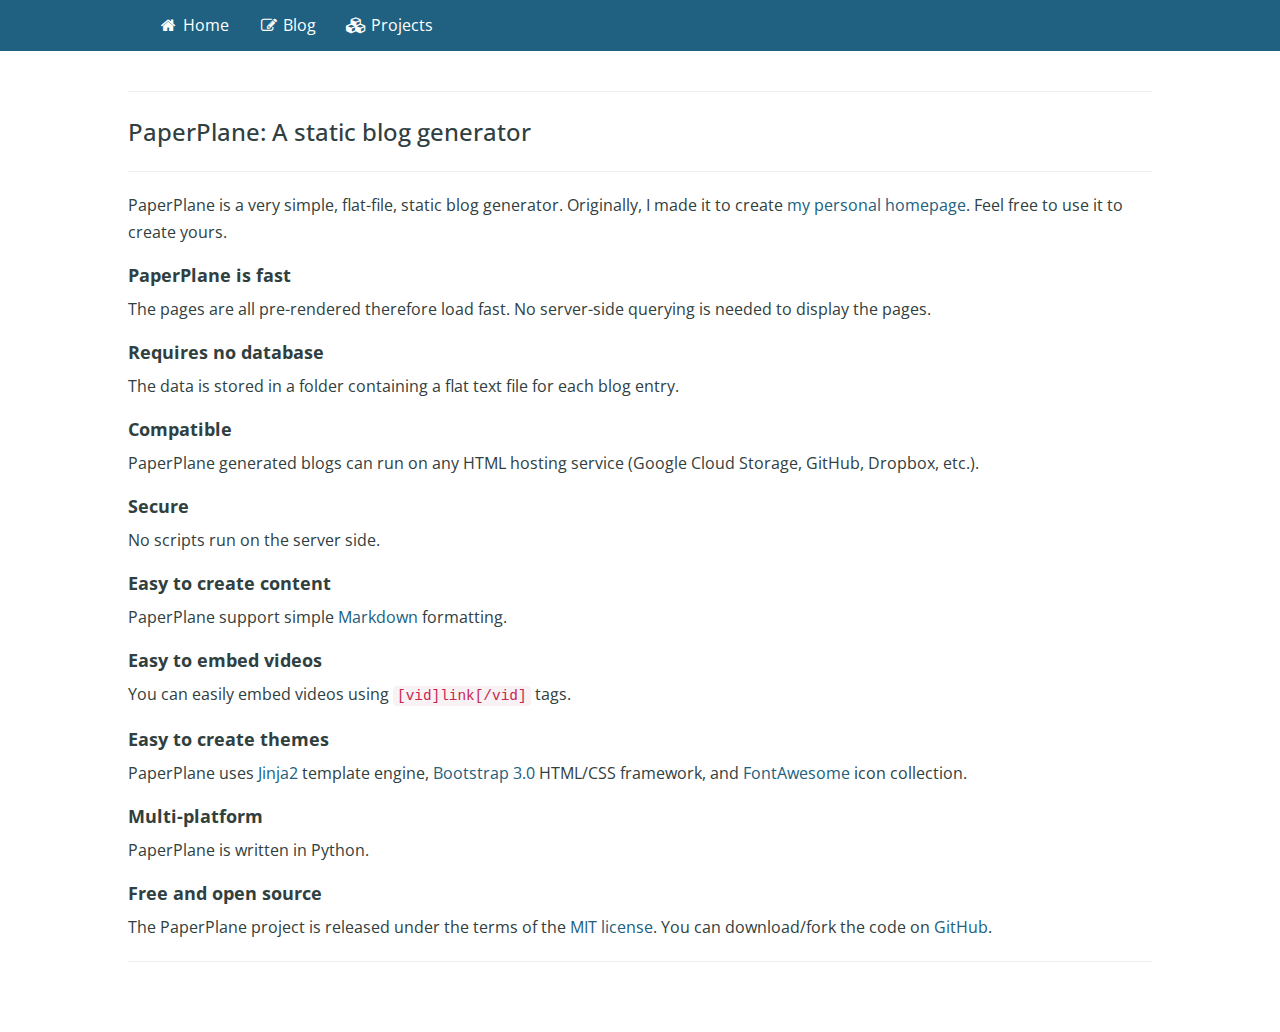
<file: index.html>
<!DOCTYPE html>
<html lang="en">
  <head>
    <meta charset="utf-8">
    <meta http-equiv="X-UA-Compatible" content="IE=edge">
    <meta name="viewport" content="width=device-width, initial-scale=1">

    <title>PaperPlane: A static blog generator
</title>

	


	<link href="css/bootstrap.min.css" rel="stylesheet">
	<link href="css/isikdogan.css" rel="stylesheet">
	<link href="css/font-awesome.min.css" rel="stylesheet">

  </head>

  <body>

  <div class="navbar navbar-inverse navbar-static-top">
  <div class="container">
      <ul class="nav navbar-nav">
          <li><a href="index.html"><span class="fa fa-home fa-fw"></span> Home</a></li>
          <li><a href="blog/index.html"><span class="fa fa-pencil-square-o fa-fw"></span> Blog</a></li>
          <li><a href="projects.html"><span class="fa fa-cubes fa-fw"></span> Projects</a></li>
      </ul>
  </div>
  </div>

    <div class="container">
		<div class="main row">
			
<hr />
<h2>PaperPlane: A static blog generator</h2>
<hr />
<p>PaperPlane is a very simple, flat-file, static blog generator. Originally, I made it to create <a href="http://www.isikdogan.com/">my personal homepage</a>. Feel free to use it to create yours.</p>
<h4>PaperPlane is fast</h4>
<p>The pages are all pre-rendered therefore load fast. No server-side querying is needed to display the pages.</p>
<h4>Requires no database</h4>
<p>The data is stored in a folder containing a flat text file for each blog entry.</p>
<h4>Compatible</h4>
<p>PaperPlane generated blogs can run on any HTML hosting service (Google Cloud Storage, GitHub, Dropbox, etc.).</p>
<h4>Secure</h4>
<p>No scripts run on the server side.</p>
<h4>Easy to create content</h4>
<p>PaperPlane support simple <a href="http://daringfireball.net/projects/markdown/">Markdown</a> formatting.</p>
<h4>Easy to embed videos</h4>
<p>You can easily embed videos using <code>[vid]link[/vid]</code> tags.</p>
<h4>Easy to create themes</h4>
<p>PaperPlane uses <a href="http://jinja.pocoo.org/docs/dev/">Jinja2</a> template engine, <a href="http://getbootstrap.com/">Bootstrap 3.0</a> HTML/CSS framework, and <a href="http://fontawesome.io/">FontAwesome</a> icon collection.</p>
<h4>Multi-platform</h4>
<p>PaperPlane is written in Python.</p>
<h4>Free and open source</h4>
<p>The PaperPlane project is released under the terms of the <a href="http://en.wikipedia.org/wiki/MIT_License">MIT license</a>. You can download/fork the code on <a href="https://github.com/isikdogan/paperplane">GitHub</a>.</p>
<hr/>

		</div>

    </div><!-- /.container -->

	<link rel="icon" href="http://www.isikdogan.com/favicon.ico">
	<link href='https://fonts.googleapis.com/css?family=Open+Sans:400,400italic,700&subset=latin,latin-ext' rel='stylesheet' type='text/css'>

  </body>
</html>
</file>
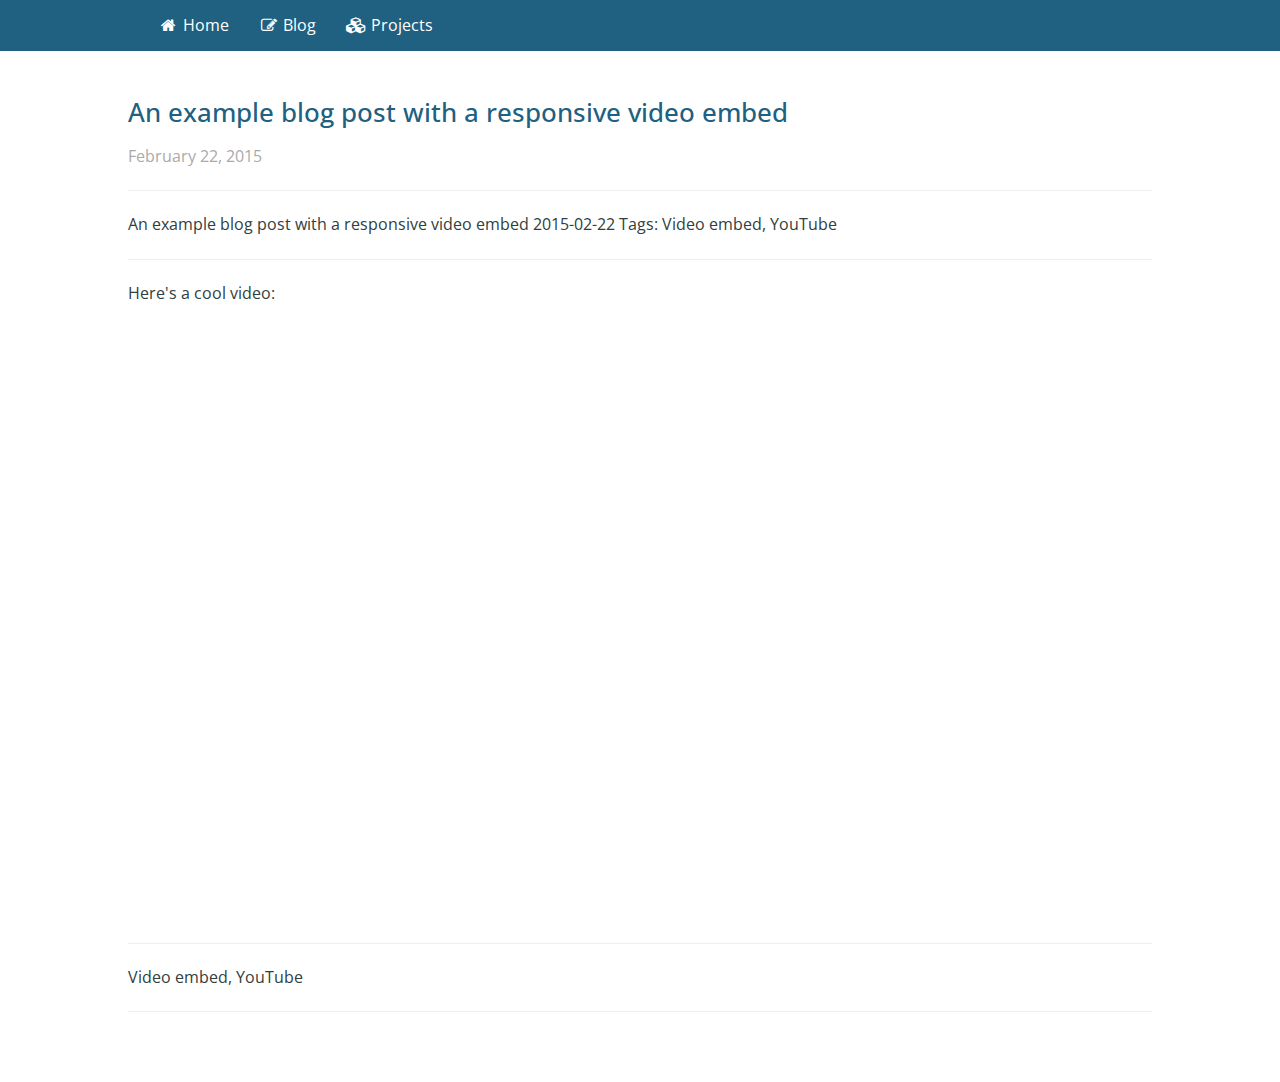
<file: blog/an-example-blog-post-with-a-responsive-video-embed.html>
<!DOCTYPE html>
<html lang="en">
  <head>
    <meta charset="utf-8">
    <meta http-equiv="X-UA-Compatible" content="IE=edge">
    <meta name="viewport" content="width=device-width, initial-scale=1">

    <title>An example blog post with a responsive video embed
</title>

	
<meta name="description" content="An example blog post with a responsive video embed
" />


	<link href="../css/bootstrap.min.css" rel="stylesheet">
	<link href="../css/isikdogan.css" rel="stylesheet">
	<link href="../css/font-awesome.min.css" rel="stylesheet">

  </head>

  <body>

  <div class="navbar navbar-inverse navbar-static-top">
  <div class="container">
      <ul class="nav navbar-nav">
          <li><a href="../index.html"><span class="fa fa-home fa-fw"></span> Home</a></li>
          <li><a href="../blog/index.html"><span class="fa fa-pencil-square-o fa-fw"></span> Blog</a></li>
          <li><a href="../projects.html"><span class="fa fa-cubes fa-fw"></span> Projects</a></li>
      </ul>
  </div>
  </div>

    <div class="container">
		<div class="main row">
			

	<div class="blog-content">

		<h1>An example blog post with a responsive video embed
</h1>
		<span class="date">February 22, 2015</span>

		<hr/>

		<p>An example blog post with a responsive video embed
2015-02-22
Tags: Video embed, YouTube</p>
<hr />
<p>Here's a cool video:</p>
<p><div class="embed-responsive embed-responsive-16by9"><iframe class="embed-responsive-item" src="https://www.youtube.com/embed/VOi6LWzkCf4?wmode=transparent&amp;fs=1&amp;hl=en&amp;showinfo=0&amp;iv_load_policy=3&amp;showsearch=0&amp;rel=0&amp;theme=light"></iframe></div></p>

		
		  <hr/>
		  Video embed, YouTube
		
		<hr/>
	</div>


		</div>

    </div><!-- /.container -->

	<link rel="icon" href="http://www.isikdogan.com/favicon.ico">
	<link href='https://fonts.googleapis.com/css?family=Open+Sans:400,400italic,700&subset=latin,latin-ext' rel='stylesheet' type='text/css'>

  </body>
</html>
</file>
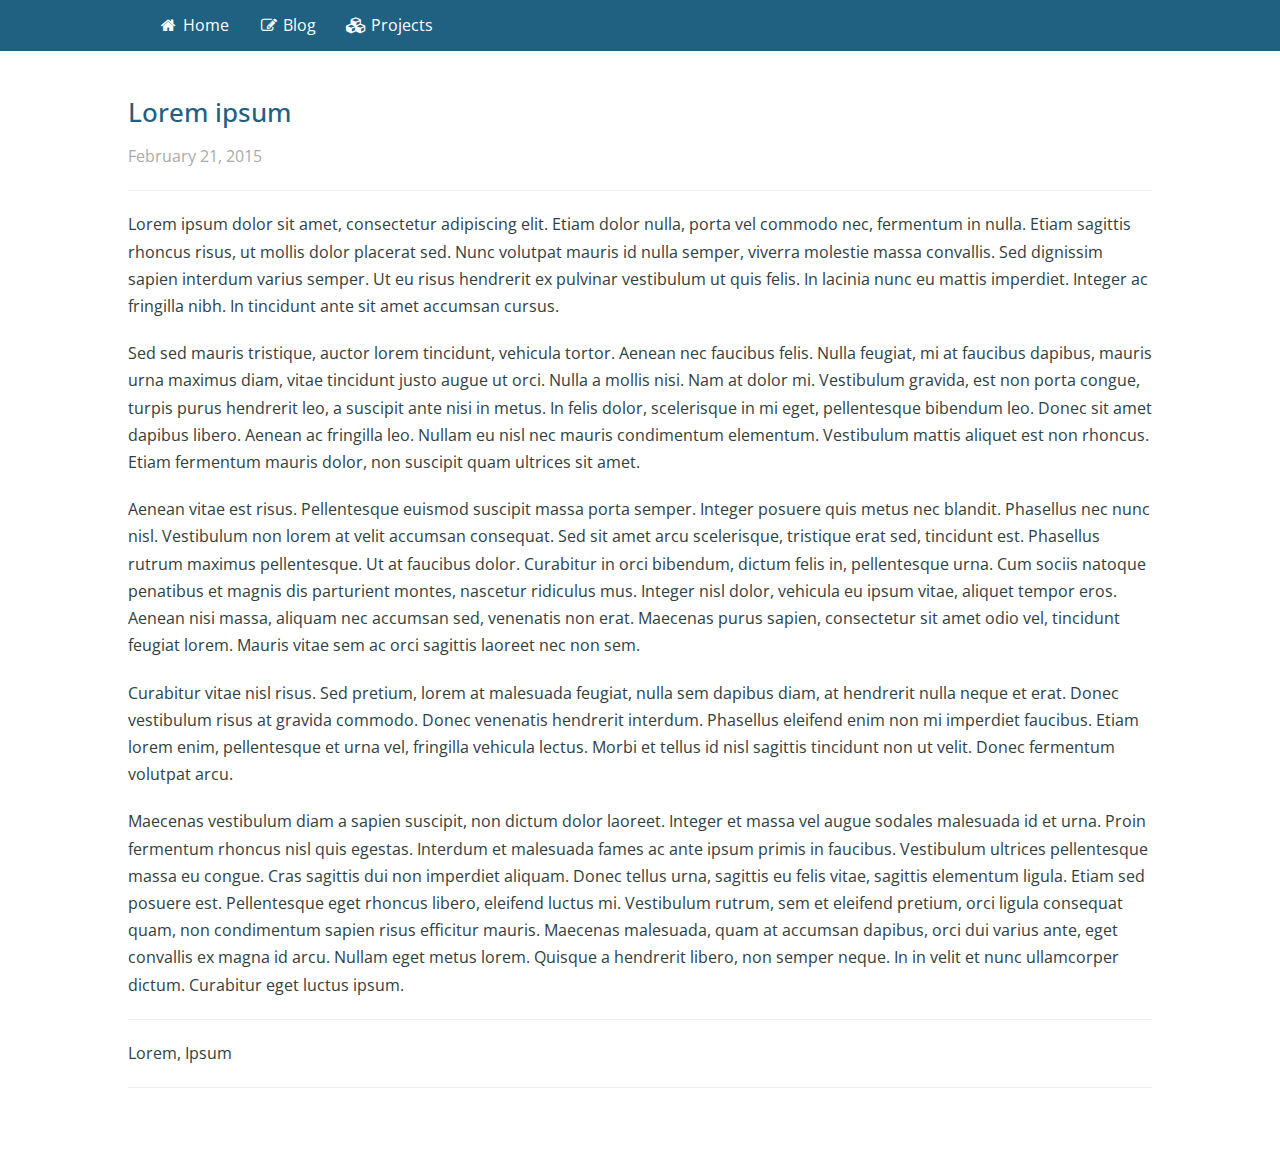
<file: blog/lorem-ipsum.html>
<!DOCTYPE html>
<html lang="en">
  <head>
    <meta charset="utf-8">
    <meta http-equiv="X-UA-Compatible" content="IE=edge">
    <meta name="viewport" content="width=device-width, initial-scale=1">

    <title>Lorem ipsum
</title>

	
<meta name="description" content="Article summary comes here. Lorem ipsum dolor sit amet, consectetur adipiscing elit.
" />


	<link href="../css/bootstrap.min.css" rel="stylesheet">
	<link href="../css/isikdogan.css" rel="stylesheet">
	<link href="../css/font-awesome.min.css" rel="stylesheet">

  </head>

  <body>

  <div class="navbar navbar-inverse navbar-static-top">
  <div class="container">
      <ul class="nav navbar-nav">
          <li><a href="../index.html"><span class="fa fa-home fa-fw"></span> Home</a></li>
          <li><a href="../blog/index.html"><span class="fa fa-pencil-square-o fa-fw"></span> Blog</a></li>
          <li><a href="../projects.html"><span class="fa fa-cubes fa-fw"></span> Projects</a></li>
      </ul>
  </div>
  </div>

    <div class="container">
		<div class="main row">
			

	<div class="blog-content">

		<h1>Lorem ipsum
</h1>
		<span class="date">February 21, 2015</span>

		<hr/>

		<p>Lorem ipsum dolor sit amet, consectetur adipiscing elit. Etiam dolor nulla, porta vel commodo nec, fermentum in nulla. Etiam sagittis rhoncus risus, ut mollis dolor placerat sed. Nunc volutpat mauris id nulla semper, viverra molestie massa convallis. Sed dignissim sapien interdum varius semper. Ut eu risus hendrerit ex pulvinar vestibulum ut quis felis. In lacinia nunc eu mattis imperdiet. Integer ac fringilla nibh. In tincidunt ante sit amet accumsan cursus.</p>
<p>Sed sed mauris tristique, auctor lorem tincidunt, vehicula tortor. Aenean nec faucibus felis. Nulla feugiat, mi at faucibus dapibus, mauris urna maximus diam, vitae tincidunt justo augue ut orci. Nulla a mollis nisi. Nam at dolor mi. Vestibulum gravida, est non porta congue, turpis purus hendrerit leo, a suscipit ante nisi in metus. In felis dolor, scelerisque in mi eget, pellentesque bibendum leo. Donec sit amet dapibus libero. Aenean ac fringilla leo. Nullam eu nisl nec mauris condimentum elementum. Vestibulum mattis aliquet est non rhoncus. Etiam fermentum mauris dolor, non suscipit quam ultrices sit amet.</p>
<p>Aenean vitae est risus. Pellentesque euismod suscipit massa porta semper. Integer posuere quis metus nec blandit. Phasellus nec nunc nisl. Vestibulum non lorem at velit accumsan consequat. Sed sit amet arcu scelerisque, tristique erat sed, tincidunt est. Phasellus rutrum maximus pellentesque. Ut at faucibus dolor. Curabitur in orci bibendum, dictum felis in, pellentesque urna. Cum sociis natoque penatibus et magnis dis parturient montes, nascetur ridiculus mus. Integer nisl dolor, vehicula eu ipsum vitae, aliquet tempor eros. Aenean nisi massa, aliquam nec accumsan sed, venenatis non erat. Maecenas purus sapien, consectetur sit amet odio vel, tincidunt feugiat lorem. Mauris vitae sem ac orci sagittis laoreet nec non sem.</p>
<p>Curabitur vitae nisl risus. Sed pretium, lorem at malesuada feugiat, nulla sem dapibus diam, at hendrerit nulla neque et erat. Donec vestibulum risus at gravida commodo. Donec venenatis hendrerit interdum. Phasellus eleifend enim non mi imperdiet faucibus. Etiam lorem enim, pellentesque et urna vel, fringilla vehicula lectus. Morbi et tellus id nisl sagittis tincidunt non ut velit. Donec fermentum volutpat arcu.</p>
<p>Maecenas vestibulum diam a sapien suscipit, non dictum dolor laoreet. Integer et massa vel augue sodales malesuada id et urna. Proin fermentum rhoncus nisl quis egestas. Interdum et malesuada fames ac ante ipsum primis in faucibus. Vestibulum ultrices pellentesque massa eu congue. Cras sagittis dui non imperdiet aliquam. Donec tellus urna, sagittis eu felis vitae, sagittis elementum ligula. Etiam sed posuere est. Pellentesque eget rhoncus libero, eleifend luctus mi. Vestibulum rutrum, sem et eleifend pretium, orci ligula consequat quam, non condimentum sapien risus efficitur mauris. Maecenas malesuada, quam at accumsan dapibus, orci dui varius ante, eget convallis ex magna id arcu. Nullam eget metus lorem. Quisque a hendrerit libero, non semper neque. In in velit et nunc ullamcorper dictum. Curabitur eget luctus ipsum.</p>

		
		  <hr/>
		  Lorem, Ipsum
		
		<hr/>
	</div>


		</div>

    </div><!-- /.container -->

	<link rel="icon" href="http://www.isikdogan.com/favicon.ico">
	<link href='https://fonts.googleapis.com/css?family=Open+Sans:400,400italic,700&subset=latin,latin-ext' rel='stylesheet' type='text/css'>

  </body>
</html>
</file>
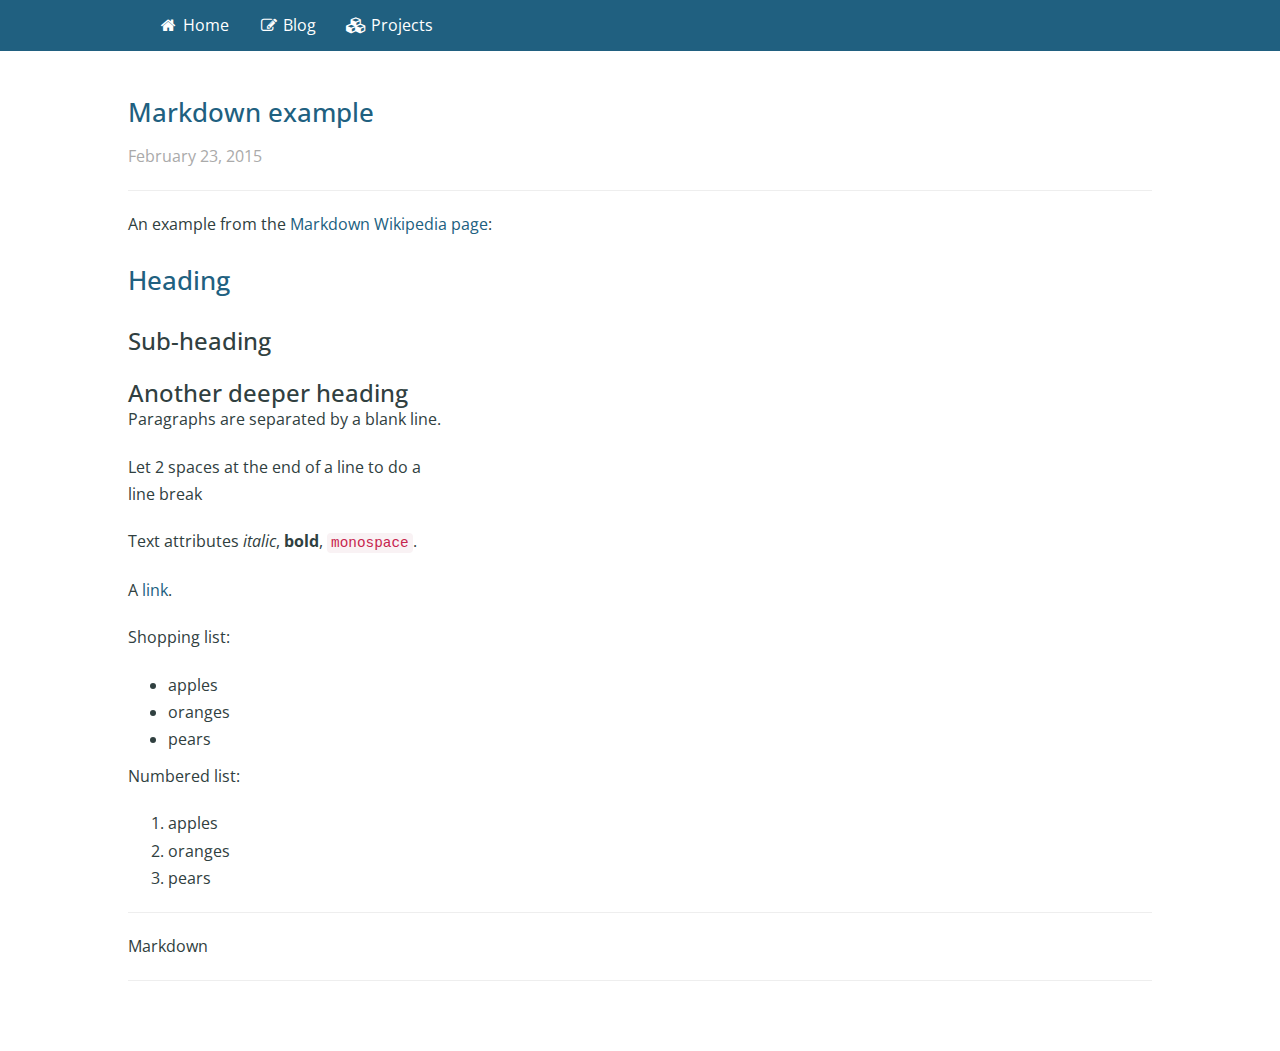
<file: blog/markdown-example.html>
<!DOCTYPE html>
<html lang="en">
  <head>
    <meta charset="utf-8">
    <meta http-equiv="X-UA-Compatible" content="IE=edge">
    <meta name="viewport" content="width=device-width, initial-scale=1">

    <title>Markdown example
</title>

	
<meta name="description" content="An example from the Markdown Wikipedia page
" />


	<link href="../css/bootstrap.min.css" rel="stylesheet">
	<link href="../css/isikdogan.css" rel="stylesheet">
	<link href="../css/font-awesome.min.css" rel="stylesheet">

  </head>

  <body>

  <div class="navbar navbar-inverse navbar-static-top">
  <div class="container">
      <ul class="nav navbar-nav">
          <li><a href="../index.html"><span class="fa fa-home fa-fw"></span> Home</a></li>
          <li><a href="../blog/index.html"><span class="fa fa-pencil-square-o fa-fw"></span> Blog</a></li>
          <li><a href="../projects.html"><span class="fa fa-cubes fa-fw"></span> Projects</a></li>
      </ul>
  </div>
  </div>

    <div class="container">
		<div class="main row">
			

	<div class="blog-content">

		<h1>Markdown example
</h1>
		<span class="date">February 23, 2015</span>

		<hr/>

		<p>An example from the <a href="http://en.wikipedia.org/wiki/Markdown">Markdown Wikipedia page</a>:</p>
<h1>Heading</h1>
<h2>Sub-heading</h2>
<h3>Another deeper heading</h3>
<p>Paragraphs are separated
by a blank line.</p>
<p>Let 2 spaces at the end of a line to do a<br />
line break</p>
<p>Text attributes <em>italic</em>, <strong>bold</strong>, 
<code>monospace</code>.</p>
<p>A <a href="http://www.isikdogan.com">link</a>.</p>
<p>Shopping list:</p>
<ul>
<li>apples</li>
<li>oranges</li>
<li>pears</li>
</ul>
<p>Numbered list:</p>
<ol>
<li>apples</li>
<li>oranges</li>
<li>pears</li>
</ol>

		
		  <hr/>
		  Markdown
		
		<hr/>
	</div>


		</div>

    </div><!-- /.container -->

	<link rel="icon" href="http://www.isikdogan.com/favicon.ico">
	<link href='https://fonts.googleapis.com/css?family=Open+Sans:400,400italic,700&subset=latin,latin-ext' rel='stylesheet' type='text/css'>

  </body>
</html>
</file>
<file: css/isikdogan.css>
body{
	font-family: 'Open Sans', sans-serif;
	font-size: 16px;
	line-height: 1.7em;
	color:#304040;
	margin-bottom: 50px;
}

a{
	color: #206080;
}

h1{
	color:#206080;
	font-size: 26px;
	line-height: 1.625;
}

h2{
	font-size: 24px;
	line-height: 1.625;
}

h4{
	margin-top: 20px;
	font-weight: 700;
}

hr.short{
	margin: 10px 0;
}

.email:before {
    content: attr(user) "\0040" attr(domain);
}

.vspace{
	margin-bottom: 5px;
}

.navbar-inverse{
	background-color: #206080;
	border-color: #206080;
}
.navbar-inverse .navbar-nav>li>a {
	color: #ffffff;
}
.navbar-nav > li > a:hover {
	background-color: #307090 !important;
}

.business-card {
	margin-bottom: 20px;
	border-radius: 4px;
}
.business-card{
	color: #206080;
}
.business-card img{
	box-shadow: 3px 3px 0px rgba(0, 0, 0, 0.15);
	border: 3px solid rgba(255, 255, 255, 0.15);
}

.footer{
	padding-bottom: 30px;
	clear:both;
}

.bold{
	font-weight: 700;
}

.big{
	font-size: 150%;
}

.itembox{
	padding: 10px 15px;
	margin-bottom: 15px;
}

.project-thumb{
	float:right;
	border: 1px solid #ddd;
	max-width: 125px;
	border-radius: 6px;
	margin-left: 20px;
	margin-top: 20px;
}

.blog-content img{
	margin: 20px;
	max-width: 95%;
	border-radius: 6px;
}

.blog-index-thumbnail{
	max-width: 200px;
	max-height: 150px;
	display: block;
	margin-left: 20px;
	border-radius: 6px;
}

.blog-content .embed-responsive{
	margin-top: 30px;
	margin-bottom: 30px;
}

.blog-content h3{
	margin-bottom: 0;
}

.blog-content p{
	margin: 0 0 20px;
}

.btn-primary{
	background-color: #206080;
	border-color: #206080
}

.date{
	color:#aaa;
}

.breadcrumb {
	background-color: #fff;
}

.clear{
	clear: both;
}

.my-picture{
	float: left;
}
.my-business-card{
	margin-left: 210px;
	margin-top: 30px;
}
br.rbr{
	display: none;
}

@media (min-width: 768px) {
	.container { max-width: 1024px; }
}

@media (max-width: 768px) {
  .pull-right{
	float: none !important;
	display: block;
	margin-top: 5px;
	margin-bottom: 5px;
  }

  br.rbr{
	display: block;
  }

  .my-picture{
	float: none;
  }
  .my-business-card{
	margin-left: auto;
	margin-top: 15px;
  }

  .high,.mid,.low{
	width: 100%;
  }
}
</file>
